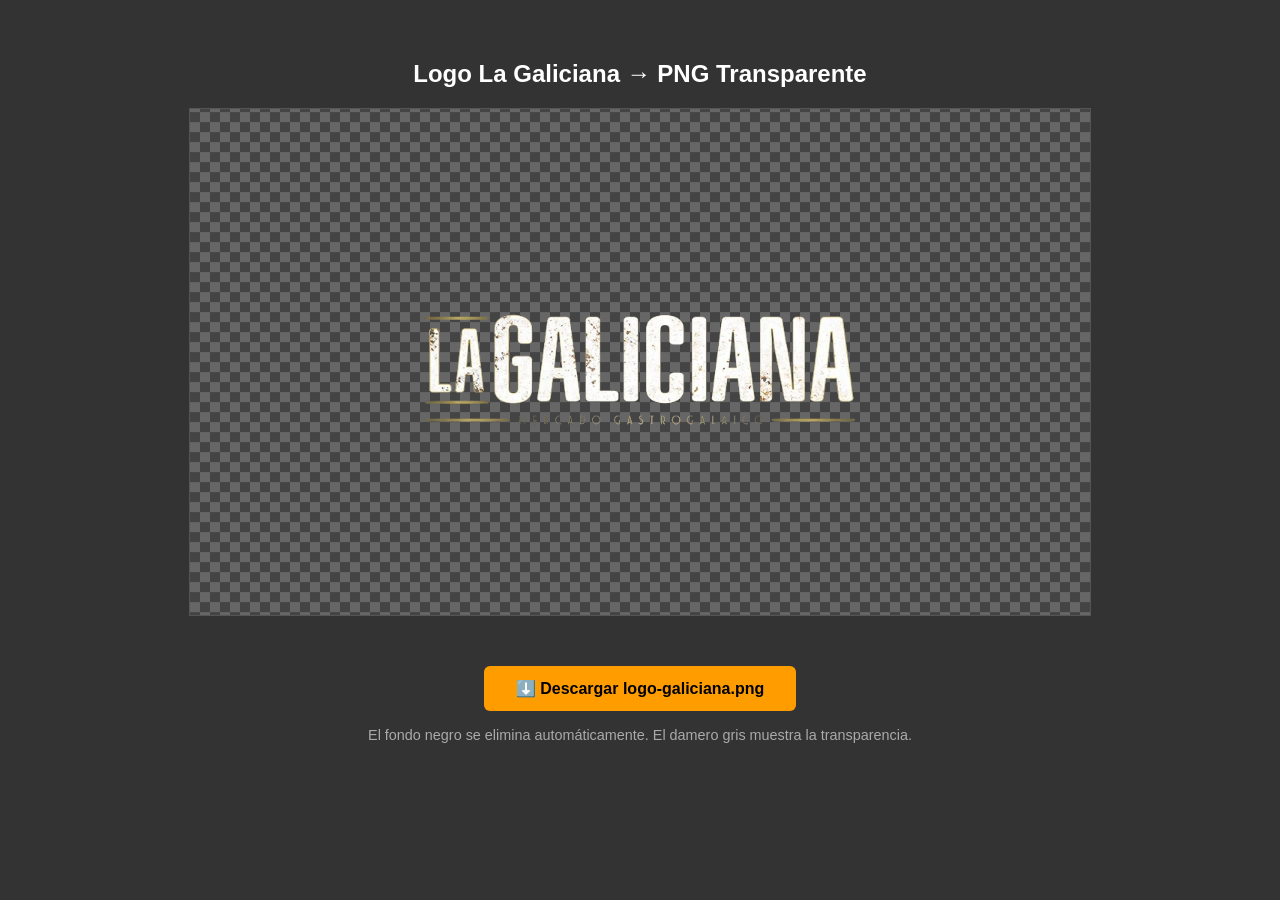
<file: assets/img/make-logo-png.html>
<!DOCTYPE html>
<html>

<head>
    <meta charset="UTF-8">
    <title>Generar Logo PNG Transparente</title>
    <style>
        body {
            background: #333;
            font-family: sans-serif;
            color: #fff;
            padding: 2rem;
            text-align: center;
        }

        canvas {
            border: 1px solid #555;
            margin: 1rem auto;
            display: block;
            background: repeating-conic-gradient(#666 0% 25%, #444 0% 50%) 0/20px 20px;
        }

        button {
            margin-top: 1rem;
            padding: 0.8rem 2rem;
            background: #ff9d00;
            border: none;
            color: #000;
            font-size: 1rem;
            font-weight: 700;
            cursor: pointer;
            border-radius: 6px;
        }

        p {
            color: #aaa;
            font-size: 0.9rem;
            margin-top: 1rem;
        }
    </style>
</head>

<body>
    <h2>Logo La Galiciana → PNG Transparente</h2>
    <canvas id="c"></canvas>
    <br>
    <button onclick="descargar()">⬇️ Descargar logo-galiciana.png</button>
    <p>El fondo negro se elimina automáticamente. El damero gris muestra la transparencia.</p>

    <script>
        const img = new Image();
        img.crossOrigin = 'anonymous';
        img.src = 'brand-P2.webp';
        img.onload = () => {
            const canvas = document.getElementById('c');
            canvas.width = img.naturalWidth;
            canvas.height = img.naturalHeight;
            canvas.style.width = Math.min(img.naturalWidth, 900) + 'px';
            canvas.style.height = 'auto';

            const ctx = canvas.getContext('2d');
            ctx.drawImage(img, 0, 0);

            const imageData = ctx.getImageData(0, 0, canvas.width, canvas.height);
            const data = imageData.data;

            // Remove near-black pixels: if R+G+B < threshold, make transparent
            const threshold = 60; // tolerance for "black"
            for (let i = 0; i < data.length; i += 4) {
                const r = data[i], g = data[i + 1], b = data[i + 2];
                const brightness = (r + g + b) / 3;
                if (brightness < threshold) {
                    data[i + 3] = 0; // fully transparent
                } else if (brightness < 100) {
                    // Semi-transparent near edges for smooth anti-aliasing
                    data[i + 3] = Math.round(((brightness - threshold) / (100 - threshold)) * 255);
                }
            }
            ctx.putImageData(imageData, 0, 0);
        };
        img.onerror = () => alert('Error cargando brand-P2.webp — ábrelo desde un servidor local (archivo:// no permite CORS).');

        function descargar() {
            const canvas = document.getElementById('c');
            const link = document.createElement('a');
            link.download = 'logo-galiciana.png';
            link.href = canvas.toDataURL('image/png');
            link.click();
        }
    </script>
</body>

</html>
</file>
